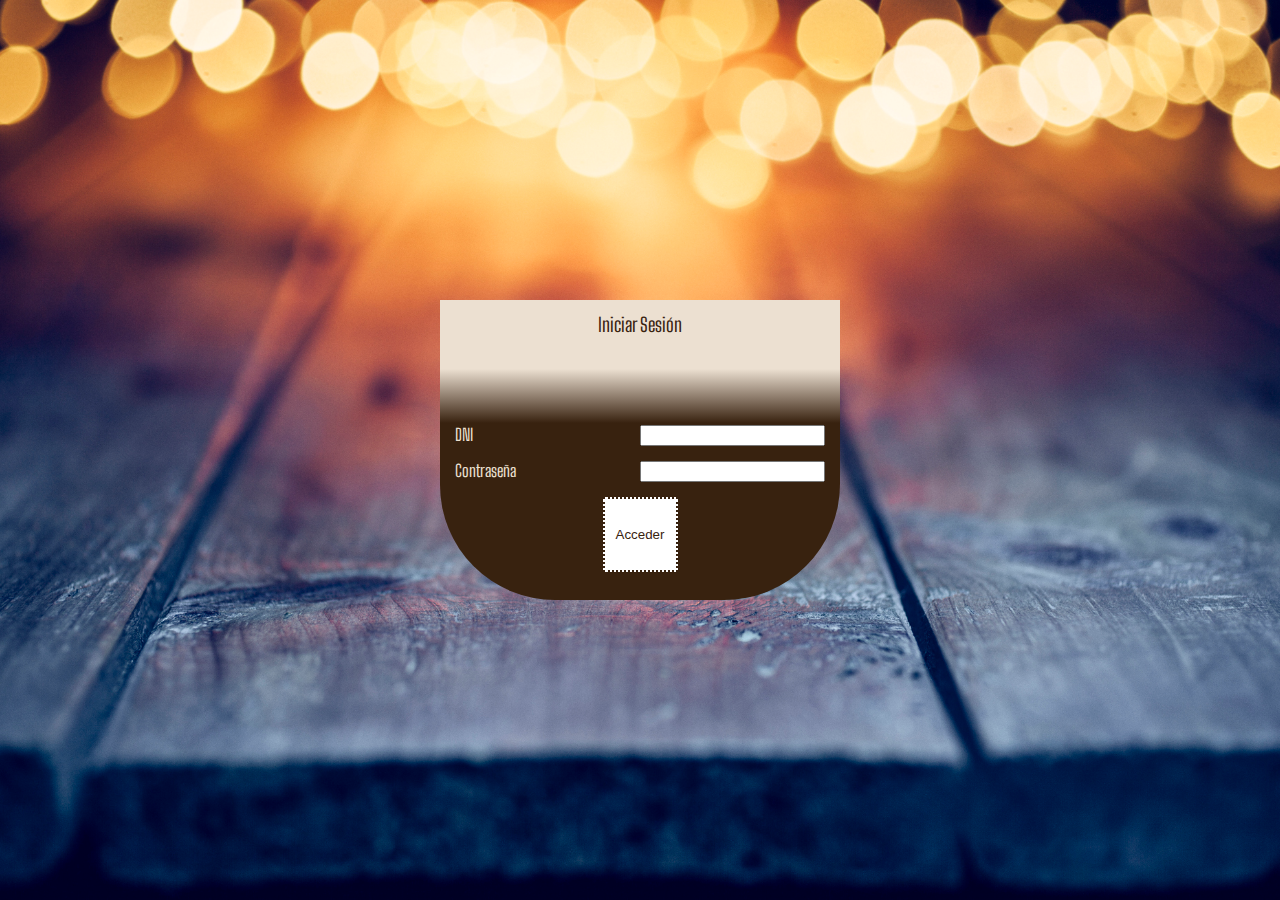
<file: html/index.html>
<!DOCTYPE html>
<html lang="en">
<head>
    <meta charset="UTF-8">
    <meta name="viewport" content="width=device-width, initial-scale=1.0">
    <meta http-equiv="X-UA-Compatible" content="ie=edge">
    <title>Login Mr. Coffee</title>
    <link rel="stylesheet" href="../css/tienda.css">
    <link href="https://fonts.googleapis.com/css?family=Big+Shoulders+Text&display=swap" rel="stylesheet">
    <link href="https://fonts.googleapis.com/css?family=Roboto&display=swap" rel="stylesheet">
    <script>
        //Muestra Error si viene el parametro error a 1 en la URL
        function compruebaError(){
            var url_string = window.location.href;
            var url = new URL(url_string);
            var error = url.searchParams.get("error");
            if(error == "1"){
                var modal = document.getElementById("modal-error");
                modal.style.display = "block";
                var aceptar = document.getElementsByClassName("modal-error__boton-aceptar")[0];
                aceptar.onclick = function(){
                    modal.style.display = "none";
                }
            }
        }
    </script>
</head>
<body onload="compruebaError()">
    <div class="container-flex-login">
        <div class="formulario-login">
            <form action="../php/controllers/validar.php" method="post">
                <div class="formulario-login__cabecera">Iniciar Sesión</div>

                <div class="formulario-login__fila">
                        <div class="formulario-login__label">DNI</div>
                        <input class="formulario-login__input" required type="text" name="dniCliente">
                </div>
                
                <div class="formulario-login__fila">
                    <div class="formulario-login__label">Contraseña</div>
                    <input class="formulario-login__input" required type="password" name="pwd">
                </div>
                

                <input class="formulario-login__boton" type="submit" name="login" value="Acceder">
            </form>
        </div>
    </div>

    <div id="modal-error" class="modal">
        <div class="modal-error__contenido">
            <div class="modal-error__mensaje-error">El usuario no existe o la contraseña es incorrecta.</div>
            <div class="modal-error__boton-aceptar">Aceptar</div>
        </div>  
    </div>
</body>
</html>
</file>
<file: css/tienda.css>
html, 
body {
    height: 100%;
    margin: 0px;
    padding: 0px;
}

a {
    text-decoration: none;
}

.nombre-tienda{
    font-size: 60px;
    font-family: 'Calistoga', cursive;
    color: #38220f;
    text-align: center;
}

/* Estilos asociados a la página de login*/
.container-flex-login{
    display: flex;
    align-items: center;
    justify-content: center;
    height: 100%;
    background-image: url("../img/background-login.jpg");
    background-position: bottom;
    background-size: cover;
    font-family: 'Big Shoulders Text', cursive;
}

/* Background con gradiente y border radius aplicados para simular una taza de café */
.formulario-login{
    background: rgba(236,224,209,1);
    background: -moz-linear-gradient(top, rgba(236,224,209,1) 0%, rgba(236,224,209,1) 23%, rgba(206,192,177,1) 26%, rgba(116,97,80,1) 35%, rgba(56,34,15,1) 41%, rgba(56,34,15,1) 100%);
    background: -webkit-gradient(left top, left bottom, color-stop(0%, rgba(236,224,209,1)), color-stop(23%, rgba(236,224,209,1)), color-stop(26%, rgba(206,192,177,1)), color-stop(35%, rgba(116,97,80,1)), color-stop(41%, rgba(56,34,15,1)), color-stop(100%, rgba(56,34,15,1)));
    background: -webkit-linear-gradient(top, rgba(236,224,209,1) 0%, rgba(236,224,209,1) 23%, rgba(206,192,177,1) 26%, rgba(116,97,80,1) 35%, rgba(56,34,15,1) 41%, rgba(56,34,15,1) 100%);
    background: -o-linear-gradient(top, rgba(236,224,209,1) 0%, rgba(236,224,209,1) 23%, rgba(206,192,177,1) 26%, rgba(116,97,80,1) 35%, rgba(56,34,15,1) 41%, rgba(56,34,15,1) 100%);
    background: -ms-linear-gradient(top, rgba(236,224,209,1) 0%, rgba(236,224,209,1) 23%, rgba(206,192,177,1) 26%, rgba(116,97,80,1) 35%, rgba(56,34,15,1) 41%, rgba(56,34,15,1) 100%);
    background: linear-gradient(to bottom, rgba(236,224,209,1) 0%, rgba(236,224,209,1) 23%, rgba(206,192,177,1) 26%, rgba(116,97,80,1) 35%, rgba(56,34,15,1) 41%, rgba(56,34,15,1) 100%);    display: block;
    height: 300px;
    width: 400px;
    color: #ece0d1;
    border-radius: 10px 10px 116px 115px;
    -moz-border-radius: 10px 10px 116px 115px;
    -webkit-border-radius: 10px 10px 116px 115px;
    text-align: center;
}

.formulario-login__cabecera{
    height: 50px;
    background-color: #ece0d1;
    color: #38220f;
    text-align: center;
    vertical-align: middle;
    line-height: 50px; 
    font-size: 1.5vw;
    margin-bottom: 75px;
    width: 100%;
}

.formulario-login__fila{
    display: flex;
    justify-content: space-between;
    margin-bottom: 15px;
}

.formulario-login__label{
    margin-left: 15px;
    font-size: 1.3vw;
}

.formulario-login__input{
    margin-right: 15px;
    
}

.formulario-login__boton {
    height: 75px;
    width: 75px;
    background-color: white;
    border: 2px dotted #38220f;
    color: #38220f;
}

.modal {
    display: none;
    position: fixed;
    z-index: 1;
    left: 0;
    top: 0;
    width: 100%;
    height: 100%;
    overflow: auto;
    background-color: rgb(0,0,0);
    background-color: rgba(0,0,0,0.8);
  }

.modal-error__contenido {
    background-color: #fefefe;
    margin: 15% auto;
    padding: 50px;
    font-family: 'Roboto', sans-serif;
    font-size: 1.3vw;
    border: 1px solid #888;
    width: 50%; 
    text-align: center;
    background-image: url("../img/error.png");
    background-position: 60px 30px;
    background-size: 100px 100px;
    background-repeat: no-repeat;
}

.modal-error__boton-aceptar{
    background-color:  #08c5d1;
    color: white;
    margin: 15px auto;
    padding: 15px;
    width: min-content;
    border-radius: 5px;

}

.modal-error__boton-aceptar:hover,
.modal-error__boton-aceptar:focus {
  text-decoration: none;
  cursor: pointer;
}

.carrito-icon{
    position: relative;
    width: 60px;
    height: 60px;
    background-image: url("../img/carrito.png");
    background-size: 60px;

}

.carrito-counter{
    position: absolute;
    top: -2px;
    left: 50px;

    background-color: rgba(212, 19, 13, 1);
    color: #fff;
    border-radius: 3px;
    padding: 1px 3px;
    font: 15px Verdana;
}

.lista-productos{
    display: grid;
    grid-template-columns: 1fr 1fr;
}

.producto{
    background-color: #38220f;
    margin: 10px;
    border-radius: 15px;
    text-align: center;
    padding: 30px;
    color: #ece0d1;
}

.producto__atributo--foto img {
    height: 300px;
}
</file>
